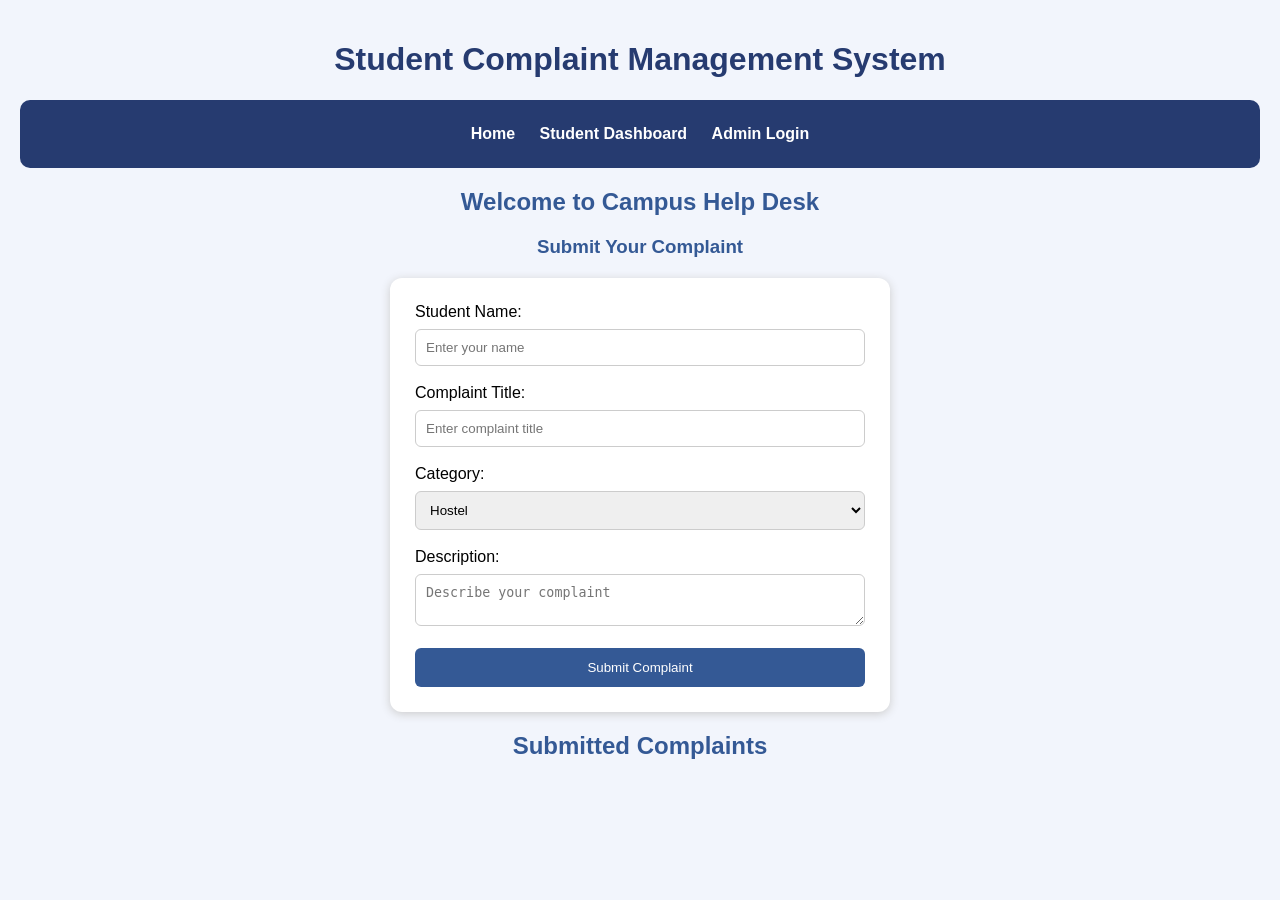
<file: index.html>
<!DOCTYPE html>
<html>
<head>
    <title>Complaint Management</title>
<link rel="stylesheet" href="style.css">
</head>
<body>

    <h1>Student Complaint Management System</h1>

<nav>
    <a href="index.html">Home</a>
    <a href="student.html">Student Dashboard</a>
    <a href="login.html">Admin Login</a>
</nav>


    <h2>Welcome to Campus Help Desk</h2>

    <h3>Submit Your Complaint</h3>

    <form>
        <label>Student Name:</label><br>
        <input type="text" placeholder="Enter your name"><br><br>

        <label>Complaint Title:</label><br>
        <input type="text" placeholder="Enter complaint title"><br><br>

        <label>Category:</label><br>
        <select>
            <option>Hostel</option>
            <option>College</option>
            <option>Transport</option>
            <option>Other</option>
        </select><br><br>

        <label>Description:</label><br>
        <textarea placeholder="Describe your complaint"></textarea><br><br>

        <button type="submit">Submit Complaint</button>
    </form>
<div id="complaints"></div>

<script src="script.js"></script>
</body>
</html>
</file>
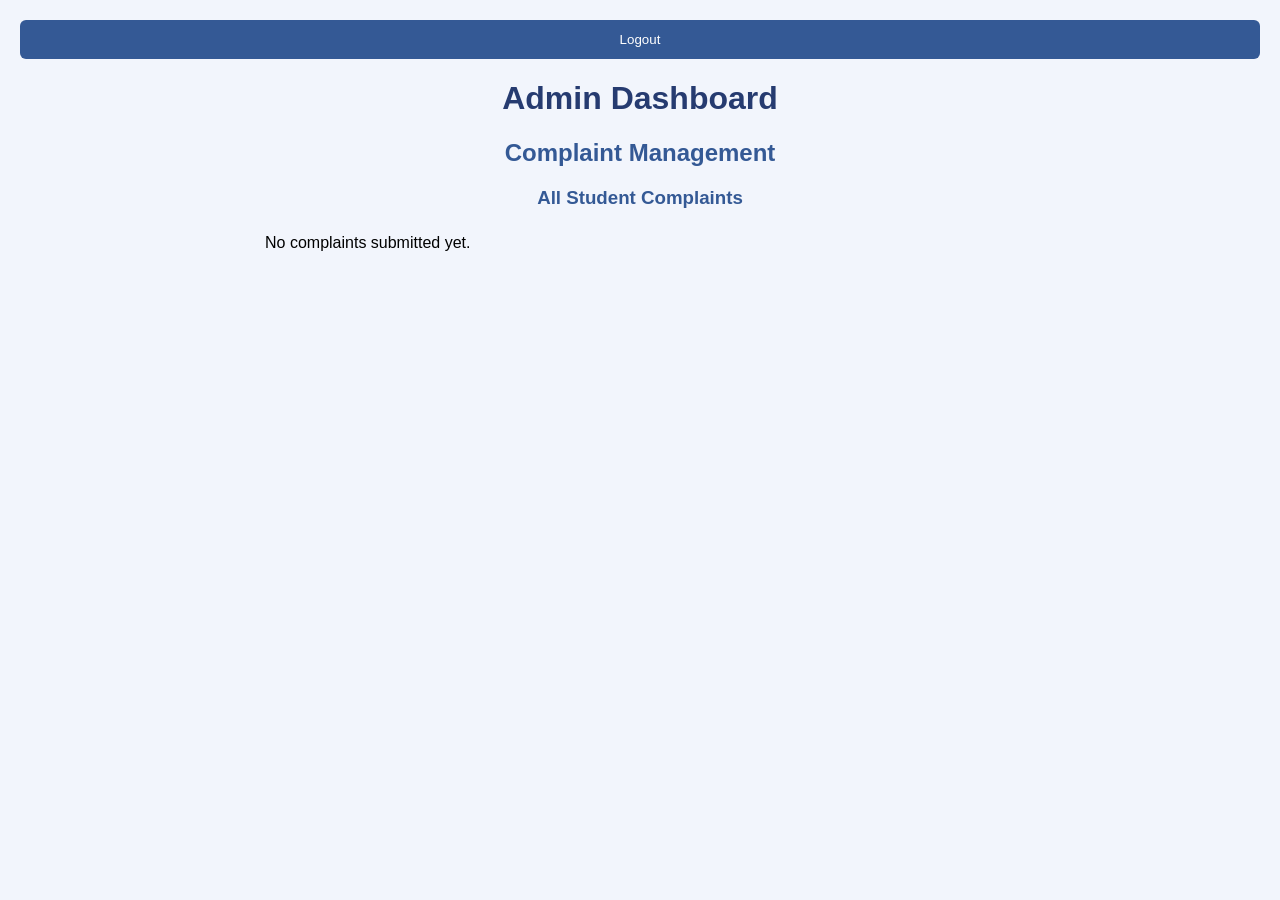
<file: admin.html>
<!DOCTYPE html>
<html>
<head>
    <title>Admin Dashboard</title>
    <link rel="stylesheet" href="style.css">
</head>
<body>

    <button onclick="logout()">Logout</button>

    <h1>Admin Dashboard</h1>
    <h2>Complaint Management</h2>

    <h3>All Student Complaints</h3>

    <div id="adminComplaints"></div>

    <script src="admin.js"></script>

</body>
</html>
</file>
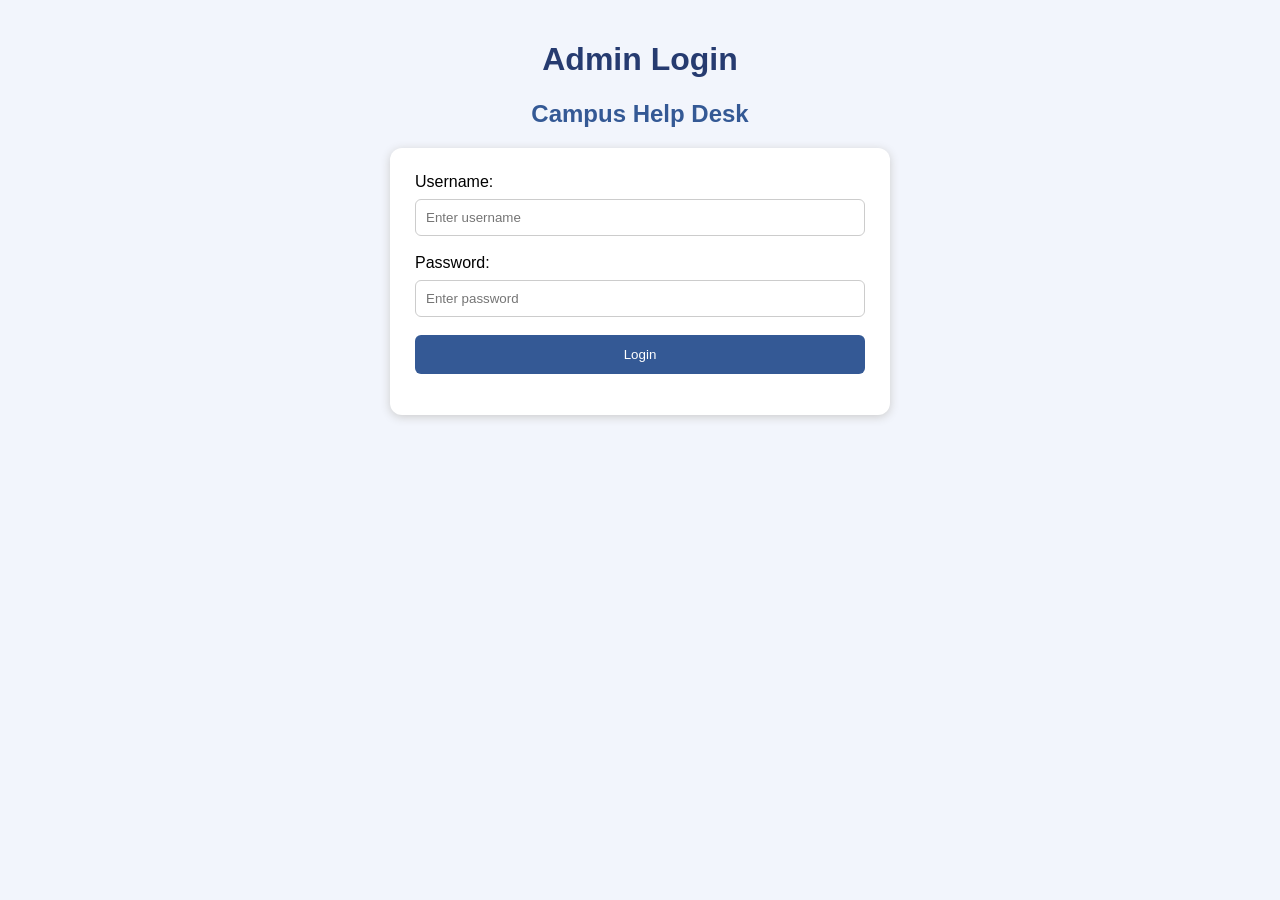
<file: login.html>
<!DOCTYPE html>
<html>
<head>
    <title>Admin Login</title>
    <link rel="stylesheet" href="style.css">
</head>
<body>

    <h1>Admin Login</h1>
    <h2>Campus Help Desk</h2>

    <form onsubmit="return adminLogin()">

        <label>Username:</label>
        <input type="text" id="username" placeholder="Enter username" required>

        <br><br>

        <label>Password:</label>
        <input type="password" id="password" placeholder="Enter password" required>

        <br><br>

        <button type="submit">Login</button>

        <p id="message"></p>

    </form>

    <script src="login.js"></script>

</body>
</html>
</file>
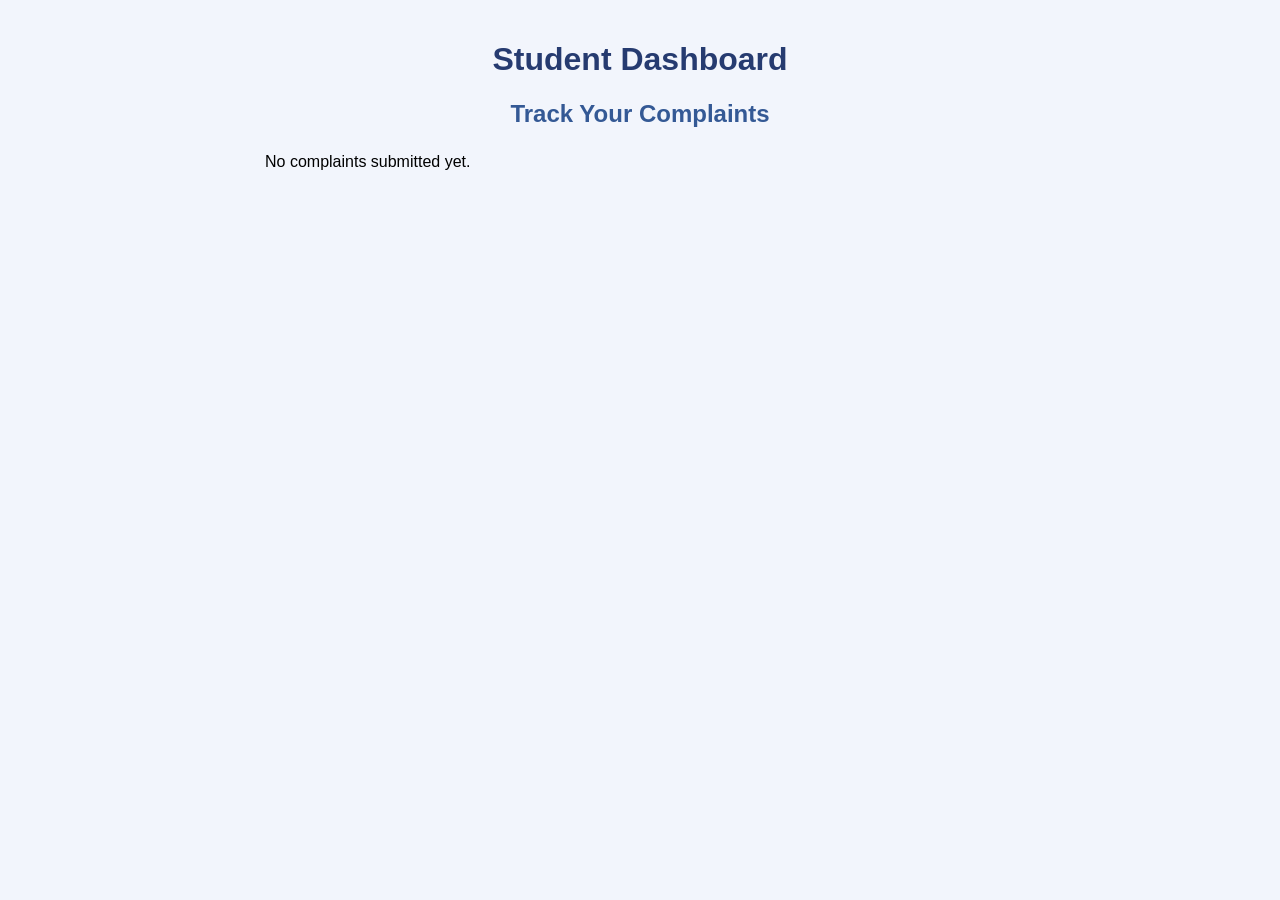
<file: student.html>
<!DOCTYPE html>
<html>
<head>
    <title>Student Dashboard</title>
    <link rel="stylesheet" href="style.css">
</head>
<body>

    <h1>Student Dashboard</h1>
    <h2>Track Your Complaints</h2>

    <div id="studentComplaints"></div>

    <script src="student.js"></script>

</body>
</html>
</file>
<file: style.css>
body {
    font-family: Arial, sans-serif;
    background-color: #f2f5fc;
    margin: 0;
    padding: 20px;
}

h1 {
    text-align: center;
    color: #263b70;
}

h2, h3 {
    text-align: center;
    color: #345995;
}

form {
    background-color: white;
    max-width: 450px;
    margin: 20px auto;
    padding: 25px;
    border-radius: 12px;
    box-shadow: 0 2px 10px #cccccc;
}

input, select, textarea {
    width: 100%;
    padding: 10px;
    margin-top: 8px;
    border: 1px solid #cccccc;
    border-radius: 6px;
    box-sizing: border-box;
}

button {
    background-color: #345995;
    color: white;
    padding: 12px;
    border: none;
    border-radius: 6px;
    width: 100%;
    cursor: pointer;
}

button:hover {
    background-color: #263b70;
}

/* Admin Dashboard Design */

#adminComplaints {
    max-width: 750px;
    margin: 25px auto;
}

#adminComplaints div {
    background-color: white;
    padding: 20px;
    margin-bottom: 20px;
    border-radius: 12px;
    box-shadow: 0 3px 10px #cccccc;
    border-left: 6px solid #345995;
}

#adminComplaints h3 {
    color: #263b70;
    text-align: left;
}

#adminComplaints p {
    color: #444444;
    line-height: 1.6;
}

#adminComplaints select {
    width: 100%;
    padding: 12px;
    border-radius: 6px;
    border: 1px solid #345995;
    margin-top: 10px;
}

/* Navigation Menu */

nav {
    text-align: center;
    background-color: #263b70;
    padding: 15px;
    border-radius: 10px;
    margin: 20px auto;
}

nav a {
    color: white;
    text-decoration: none;
    margin: 10px;
    font-weight: bold;
    display: inline-block;
}

nav a:hover {
    color: #ffd166;
}

/* Student Dashboard Design */

#studentComplaints {
    max-width: 750px;
    margin: 25px auto;
}

#studentComplaints div {
    background-color: white;
    padding: 20px;
    margin-bottom: 20px;
    border-radius: 12px;
    box-shadow: 0 3px 10px #cccccc;
    border-left: 6px solid #345995;
}

#studentComplaints h3 {
    color: #263b70;
    text-align: left;
}

#studentComplaints p {
    color: #444444;
    line-height: 1.6;
}
</file>
